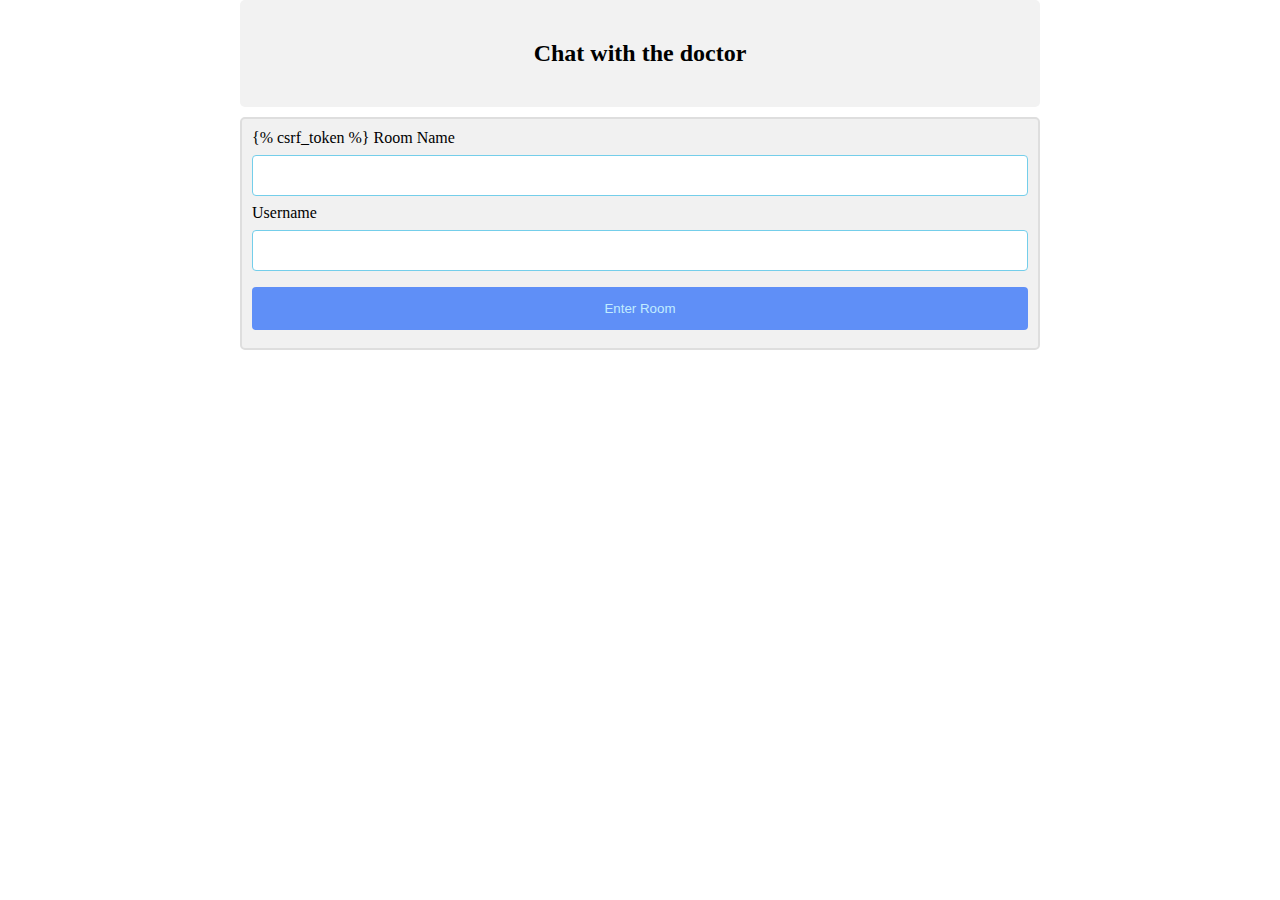
<file: Template/chat/home.html>
<!DOCTYPE html>
<html>
<head>
<meta name="viewport" content="width=device-width, initial-scale=1">
<style>
body {
  margin: 0 auto;
  max-width: 800px;
  padding: 0 20px;
}

.container {
  border: 2px solid #dedede;
  background-color: #f1f1f1;
  border-radius: 5px;
  padding: 10px;
  margin: 10px 0;
}

.darker {
  border-color: #ccc;
  background-color: #ddd;
}

.container::after {
  content: "";
  clear: both;
  display: table;
}

.container img {
  float: left;
  max-width: 60px;
  width: 100%;
  margin-right: 20px;
  border-radius: 50%;
}

.container img.right {
  float: right;
  margin-left: 20px;
  margin-right:0;
}

.time-right {
  float: right;
  color: #aaa;
}

.time-left {
  float: left;
  color: #999;
}
</style>
</head>
<body>

<div align="center">
    <h2>Chat with the doctor</h2>
</div>


<div class="container">
    <style>
    input[type=text], select {
    width: 100%;
    padding: 12px 20px;
    margin: 8px 0;
    display: inline-block;
    border: 1px solid rgb(116, 206, 234);
    border-radius: 4px;
    box-sizing: border-box;
    }

    input[type=submit] {
    width: 100%;
    background-color: #5f8ff7;
    color: rgb(193, 236, 255);
    padding: 14px 20px;
    margin: 8px 0;
    border: none;
    border-radius: 4px;
    cursor: pointer;
    }

    input[type=submit]:hover {
    background-color: #45a049;
    }

    div {
    border-radius: 5px;
    background-color: #f2f2f2;
    padding: 20px;
    }
    </style>

    <form id="post-form" method="POST" action="checkview">
        {% csrf_token %}
        <label>Room Name</label>
        <input type="text" name="room_name" id="room_name" width="100px" />
        <label>Username</label>
        <input type="text" name="username" id="username" width="100px" />
        <input type="submit" value="Enter Room">
    </form>
</div>


</body>


</html>
</file>
